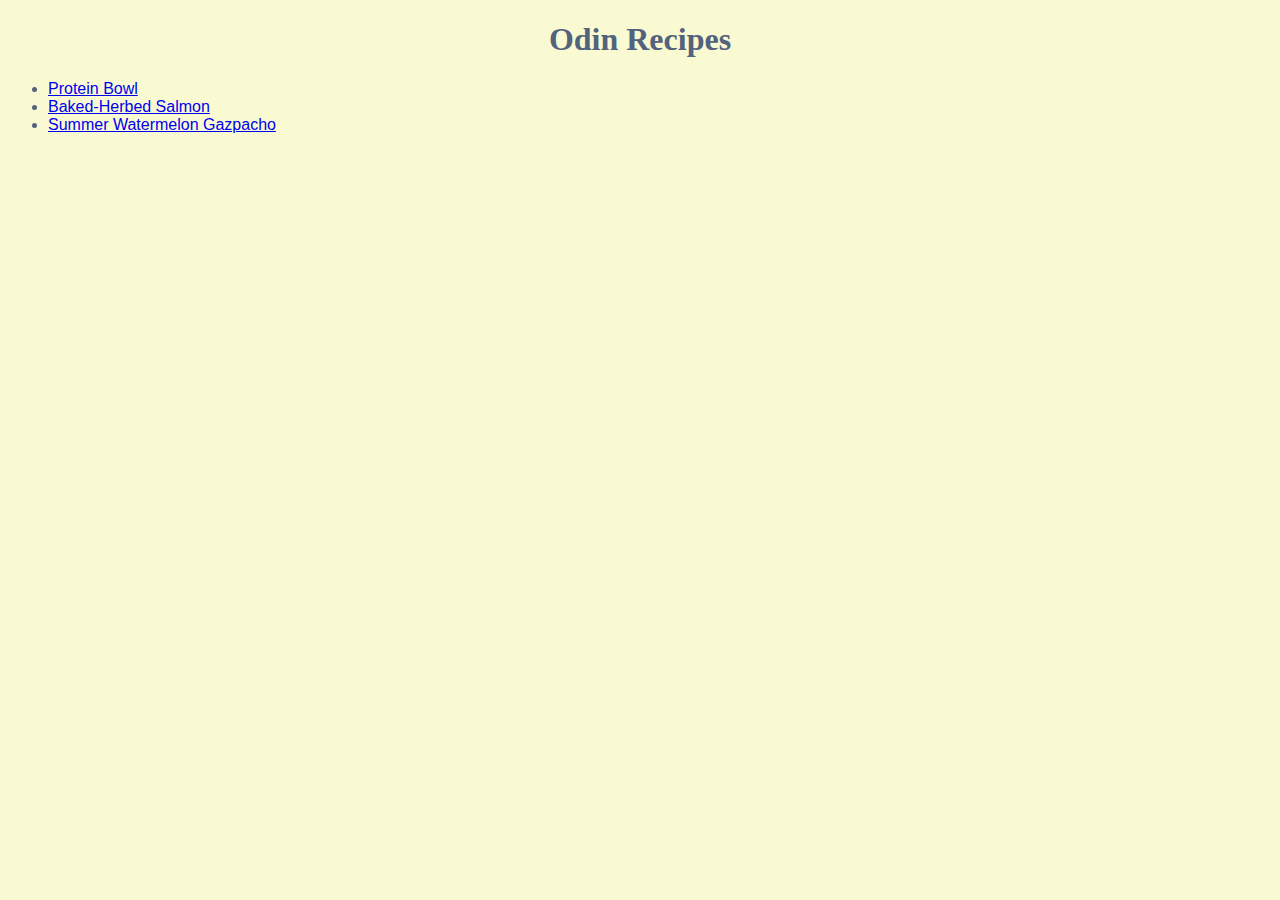
<file: index.html>
<!DOCTYPE html>
<html lang="en">
    <head>
        <meta charset="utf-8">
        <title>Odin Recipes</title>
        <link rel="stylesheet" href="css/styles.css">
    </head>
    <body>
        <h1>Odin Recipes</h1>
        <ul>
            <li><a href="./recipes/proteinbowl.html">Protein Bowl</a></li>
            <li><a href="./recipes/bakedsalmon.html">Baked-Herbed Salmon</a></li>
            <li><a href="./recipes/watermelongazpacho.html">Summer Watermelon Gazpacho</a></li>
        </ul>
        

    </body>
</html>
</file>
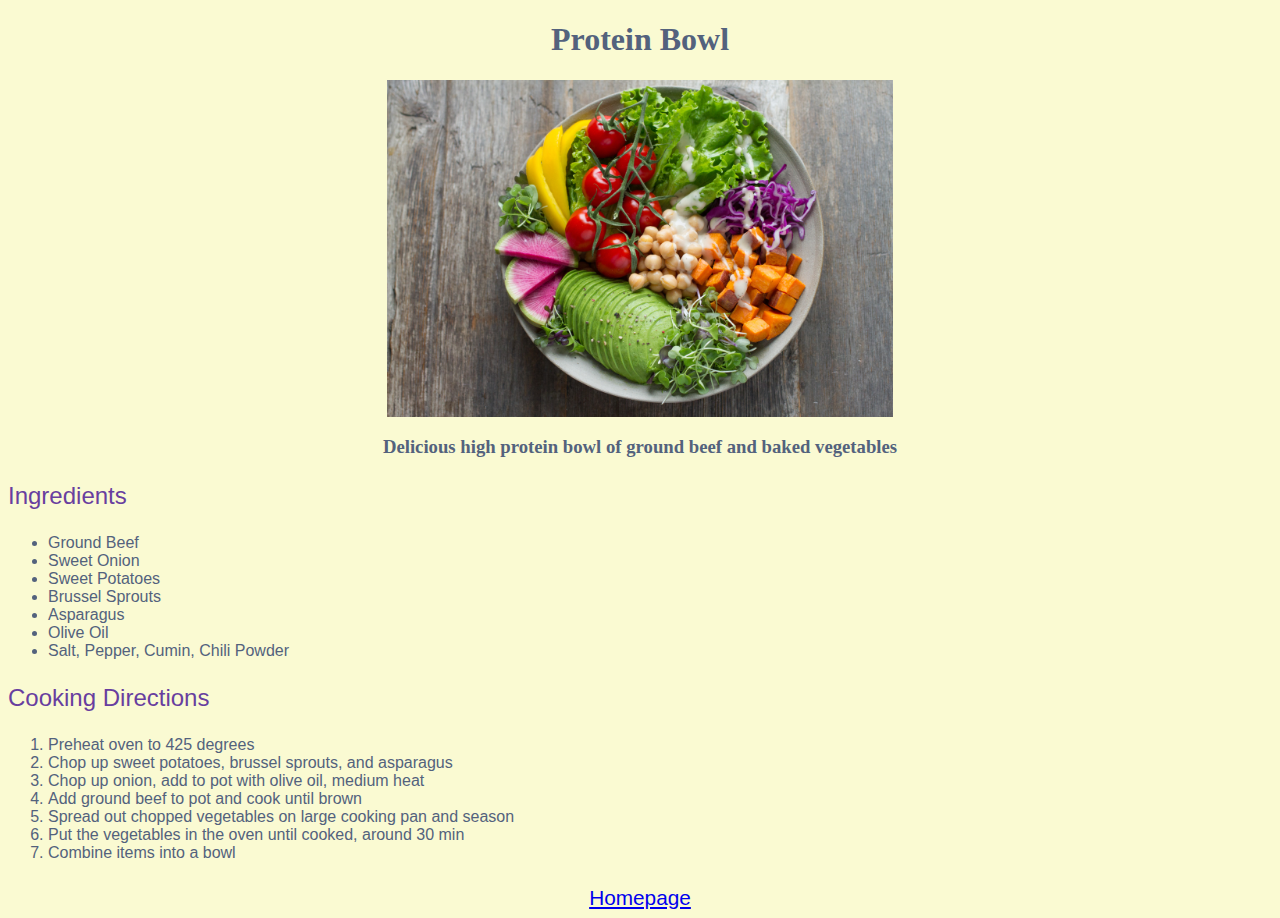
<file: recipes/proteinbowl.html>
<!DOCTYPE html>
<html lang="en">
<head>
    <meta charset="UTF-8">
    <meta http-equiv="X-UA-Compatible" content="IE=edge">
    <meta name="viewport" content="width=device-width, initial-scale=1.0">
    <title>Protein Bowl</title>
    <link rel="stylesheet" href="../css/styles.css">
</head>
<body>
    <h1>Protein Bowl</h1>
    <img src="../img/proteinbowl.jpg" alt="a delicious protein bowl packed with vegetables and protien" class="dishimg">
    <h3>Delicious high protein bowl of ground beef and baked vegetables</h3>
    <p>Ingredients</p>
        <ul>
            <li>Ground Beef</li>
            <li>Sweet Onion</li>
            <li>Sweet Potatoes</li>
            <li>Brussel Sprouts</li>
            <li>Asparagus</li>
            <li>Olive Oil</li>
            <li>Salt, Pepper, Cumin, Chili Powder</li>
        </ul>
    <p>Cooking Directions
        <ol>
            <li>Preheat oven to 425 degrees</li>
            <li>Chop up sweet potatoes, brussel sprouts, and asparagus</li>
            <li>Chop up onion, add to pot with olive oil, medium heat</li>
            <li>Add ground beef to pot and cook until brown</li>
            <li>Spread out chopped vegetables on large cooking pan and season</li>
            <li>Put the vegetables in the oven until cooked, around 30 min</li>
            <li>Combine items into a bowl</li>
        </ol>
    </p>
</body>
<footer><a href="../index.html">Homepage</a></footer>
</html>
</file>
<file: css/styles.css>
body {
    font-family: Tahoma, sans-serif;
    background-color: lightgoldenrodyellow;
    color: rgb(83, 98, 125);
}

.dishimg {
    display: block;
    margin-left: auto;
    margin-right: auto;
    width: 40%;

}

p {
    color:rgb(104, 62, 159);
    font-size: 1.5em;
}

h3, h1 {
    font-family:'Times New Roman', Times, serif;
    text-align: center;

}
footer {
    text-align: center;
    font-family: 'Franklin Gothic Medium', 'Arial Narrow', Arial, sans-serif;
    font-size: 1.3em;
}
</file>
